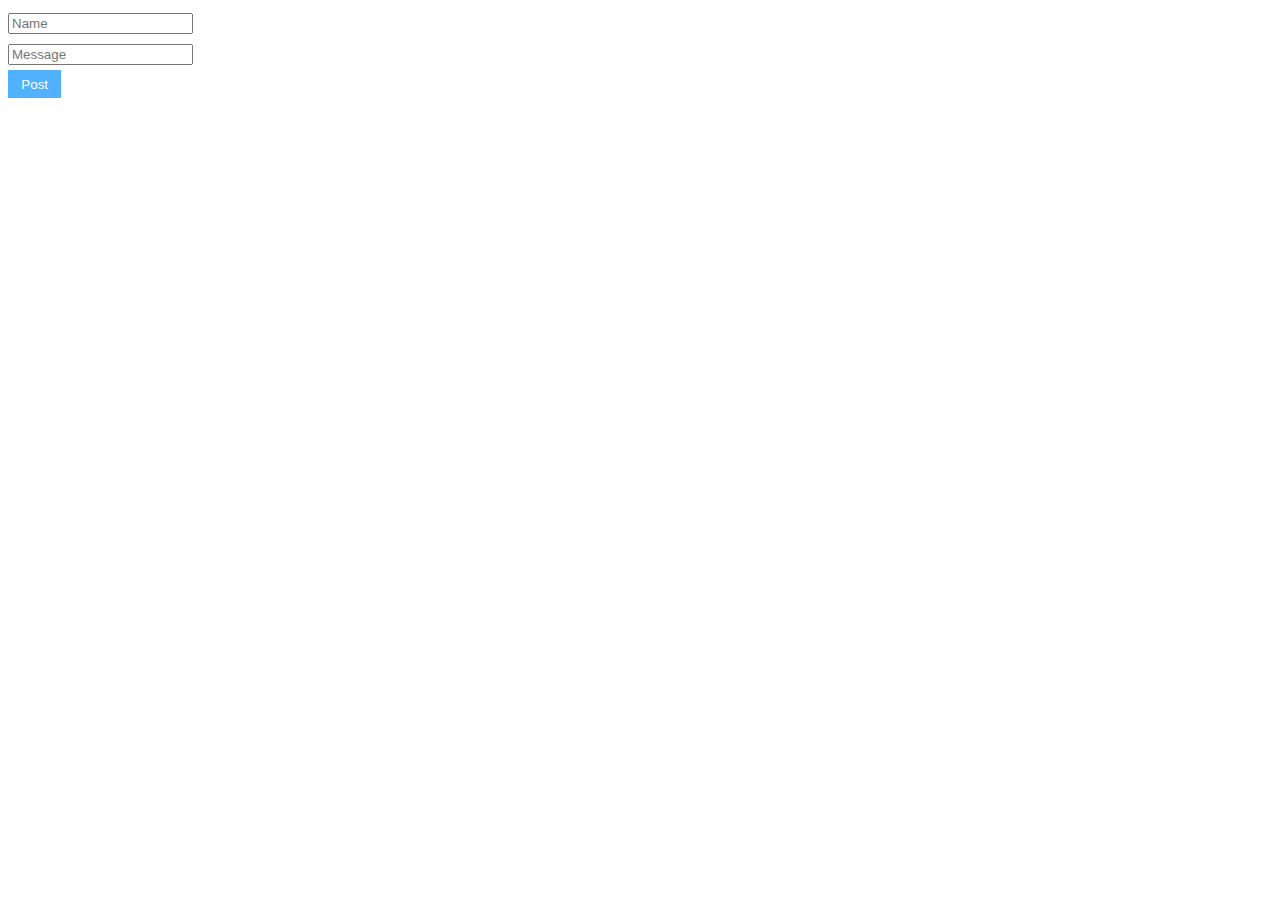
<file: CodeIndex.html>
<!DOCTYPE html>
<html lang="en">
<head>
    <meta charset="UTF-8">
    <title>Firebase Chat</title>
    <link rel="icon" href="data:;base64,iVBORw0KGgo=">
    <script src='https://cdn.firebase.com/js/client/2.4.0/firebase.js'></script>

    <style>
        body {
            font-family: 'HelveticaNeue-Light';
        }
        .msg {
            margin: 10px 0;
            padding: 10px;
            width: 400px;
            background-color: #efefef;
        }
        #username, #text {
            margin: 5px 0px;
        }
        #post {
            padding: 0.5em 1em;
            background-color: #50b1ff;
            border: none;
            color: #FFF;
        }
    </style>

</head>
<body>
<input id="username" type="text" placeholder="Name"><br/>
<input id="text" type="text" placeholder="Message"><br/>
<button id="post">Post</button><br/>
<div id="results"></div>


<script>
    var myFirebase = new Firebase('https://resplendent-inferno-350.firebaseio.com/');

    var usernameInput = document.querySelector('#username');
    var textInput = document.querySelector('#text');
    var postButton = document.querySelector('#post');

    postButton.addEventListener("click", function() {
        var msgUser = usernameInput.value;
        var msgText = textInput.value;
        myFirebase.push({username:msgUser, text:msgText});
        textInput.value = "";
    });

    /** Function to add a data listener **/
    var startListening = function() {
        myFirebase.on('child_added', function(snapshot) {
            var msg = snapshot.val();

            var msgUsernameElement = document.createElement("b");
            msgUsernameElement.textContent = msg.username;

            var msgTextElement = document.createElement("p");
            msgTextElement.textContent = msg.text;

            var msgElement = document.createElement("div");
            msgElement.appendChild(msgUsernameElement);
            msgElement.appendChild(msgTextElement);

            // ADD THIS LINE
            msgElement.className = "msg";
            document.getElementById("results").appendChild(msgElement);
        });
    }

    // Begin listening for data
    startListening();

</script>
</body>
</html>
</file>
